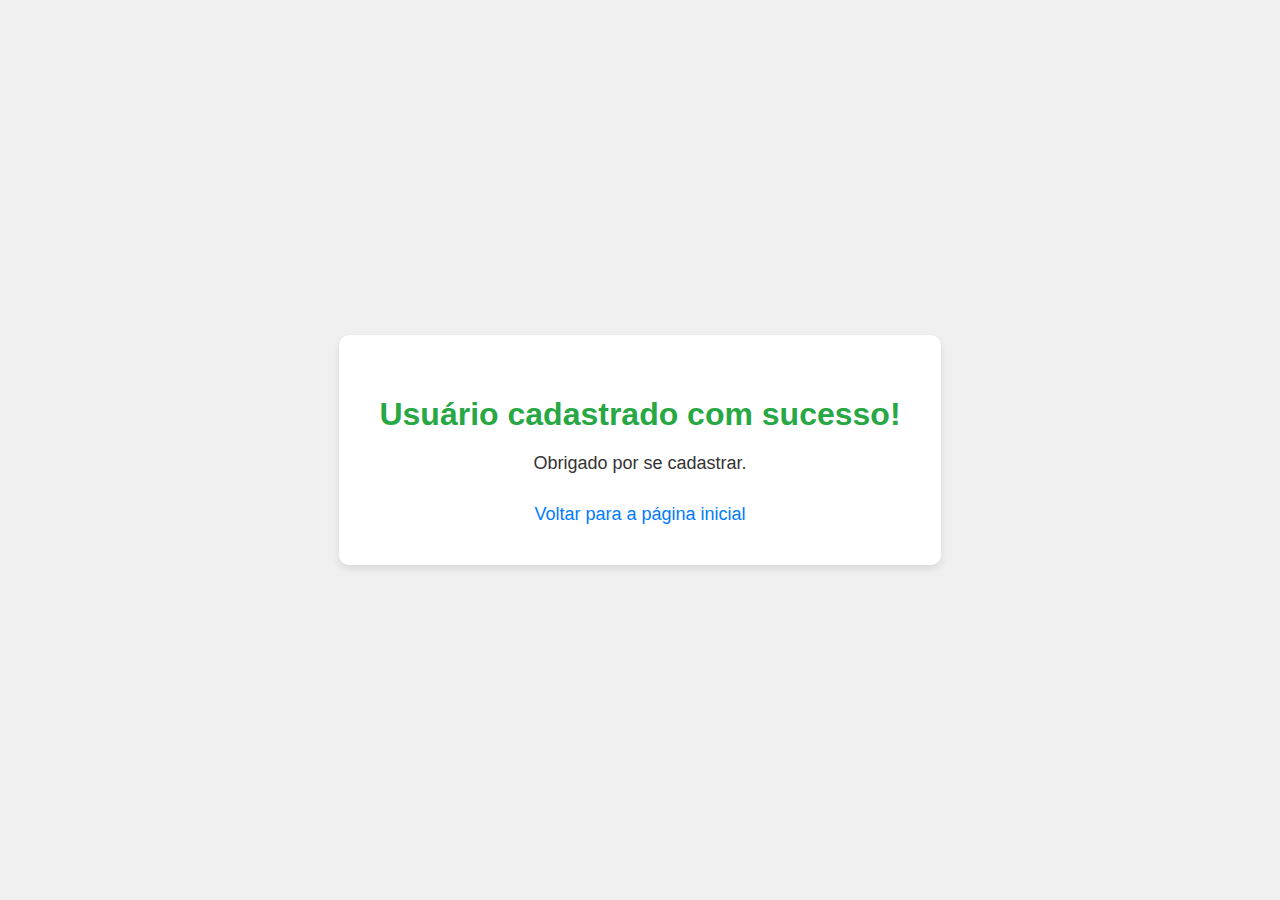
<file: templates/sucesso.html>
<!DOCTYPE html>
<html lang="pt-BR">
<head>
    <meta charset="UTF-8">
    <meta name="viewport" content="width=device-width, initial-scale=1.0">
    <title>Sucesso no Cadastro</title>
    <link rel="stylesheet" href="/static/sucess.css">
</head>
<body>
    <div class="success-container">
        <h1>Usuário cadastrado com sucesso!</h1>
        <p>Obrigado por se cadastrar.</p>
        <a href="http://127.0.0.1:8000/front">Voltar para a página inicial</a>
    </div>
</body>
</html>
</file>
<file: static/sucess.css>
body {
    display: flex;
    justify-content: center;
    align-items: center;
    height: 100vh;
    background-color: #f0f0f0;
    margin: 0;
    font-family: Arial, sans-serif;
}


.success-container {
    text-align: center;
    background-color: #fff;
    padding: 40px;
    border-radius: 10px;
    box-shadow: 0 4px 8px rgba(0, 0, 0, 0.1);
}


h1 {
    color: #28a745;
    font-size: 32px;
    margin-bottom: 20px;
}


p {
    color: #333;
    font-size: 18px;
    margin-bottom: 30px;
}


a {
    text-decoration: none;
    color: #007bff;
    font-size: 18px;
}

a:hover {
    text-decoration: underline;
}
</file>
